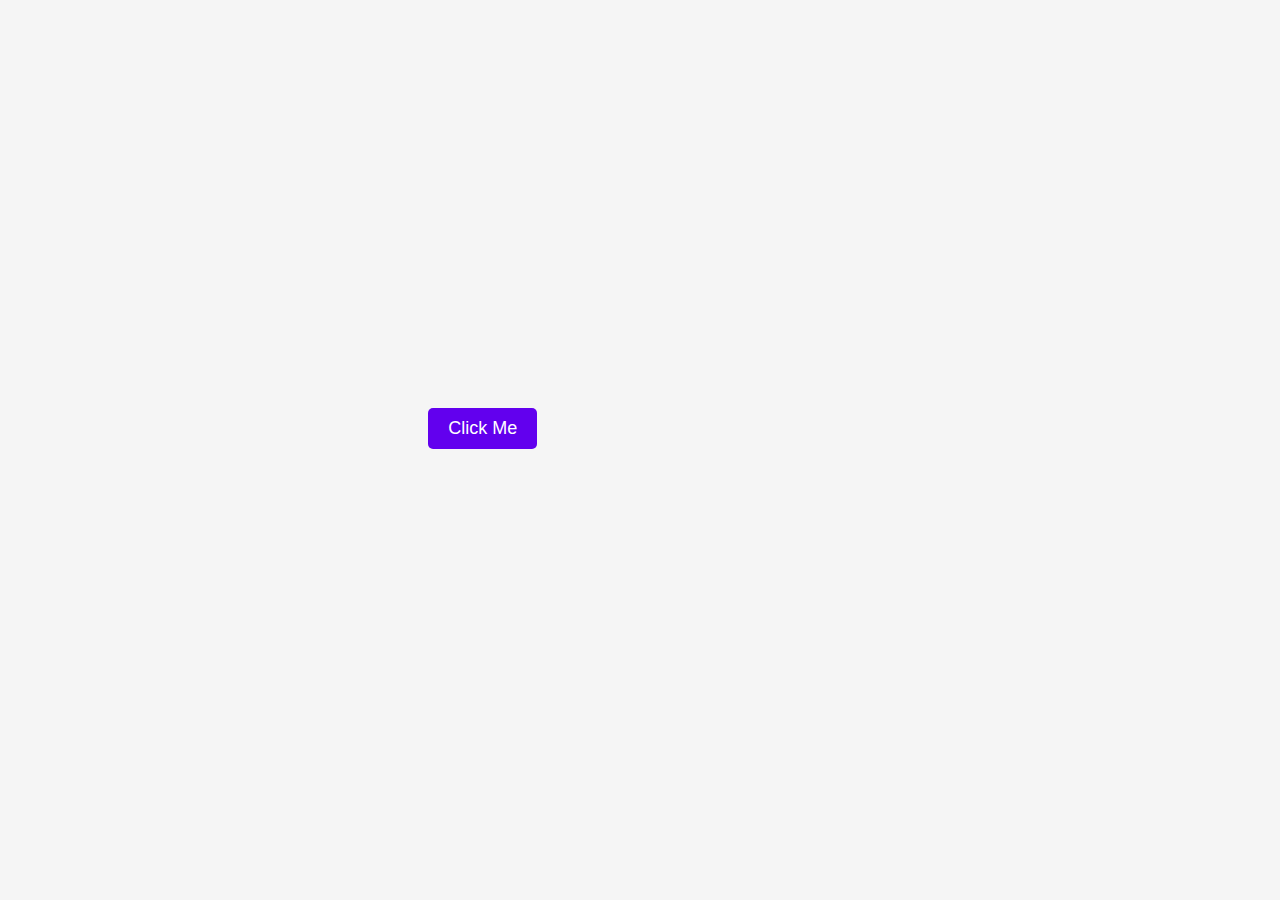
<file: index.html>
<!DOCTYPE html>
<html lang="en">
<head>
  <meta charset="UTF-8">
  <meta name="viewport" content="width=device-width, initial-scale=1.0">
  <title>Animated Message</title>
  <style>
    body {
      font-family: Arial, sans-serif;
      display: flex;
      justify-content: center;
      align-items: center;
      height: 100vh;
      margin: 0;
      background-color: #f5f5f5;
    }

    button {
      padding: 10px 20px;
      font-size: 18px;
      background-color: #6200EE;
      color: #fff;
      border: none;
      border-radius: 5px;
      cursor: pointer;
      transition: background-color 0.3s ease;
    }

    button:hover {
      background-color: #3700B3;
    }

    #message {
      font-size: 20px;
      color: #000;
      margin-top: 20px;
      opacity: 0;
      transition: opacity 1s ease-in-out;
    }
  </style>
</head>
<body>
  <div>
    <button onclick="showMessage()">Click Me</button>
    <div id="message">xx yom y2anu beleh nemna dghl ma hkna ot biz</div>
  </div>

  <script>
    function showMessage() {
      const message = document.getElementById('message');
      // Fade in
      message.style.opacity = 1;

      // Fade out after 3 seconds
      setTimeout(() => {
        message.style.opacity = 0;
      }, 3000);
    }
  </script>
</body>
</html>
</file>
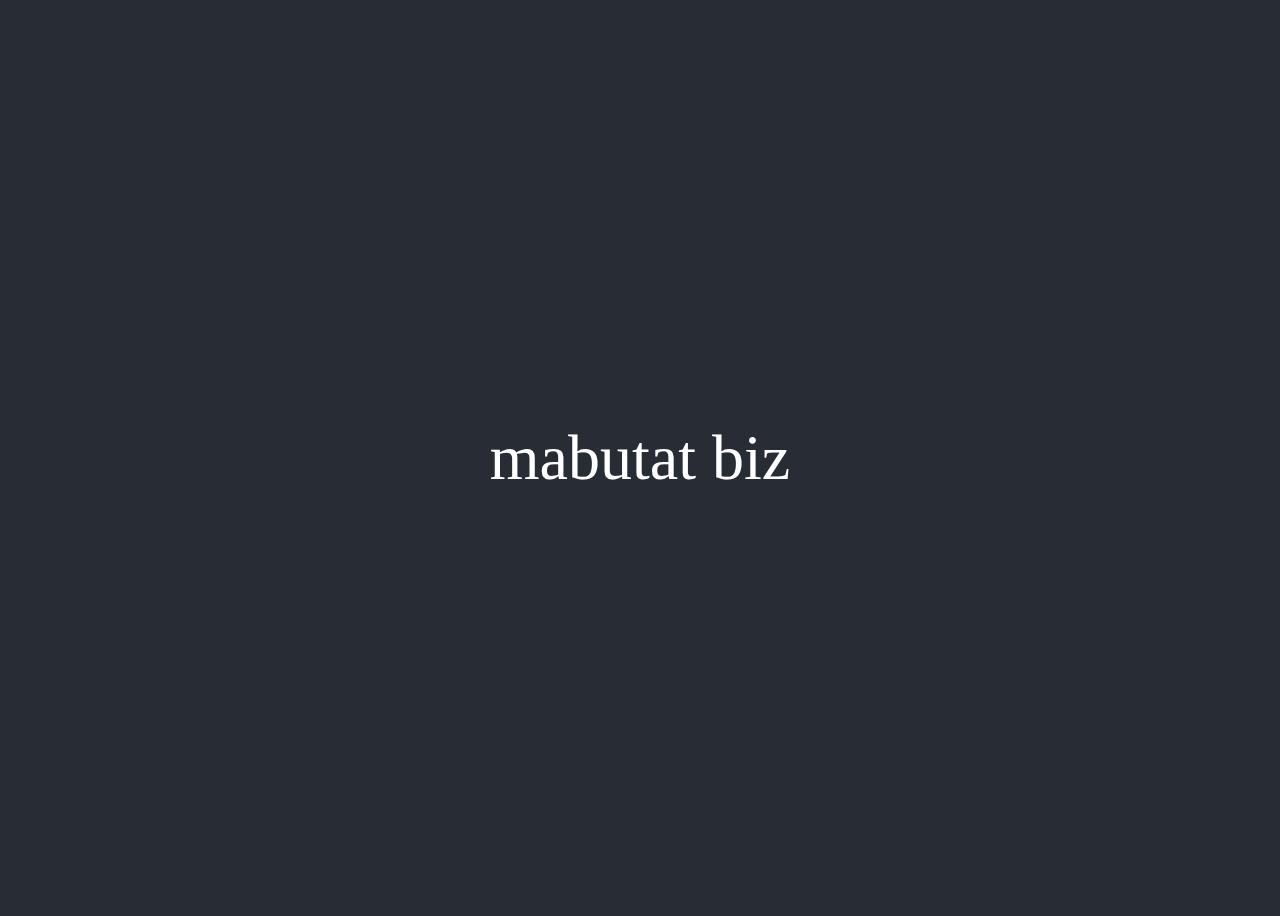
<file: animated-text.html>
<!DOCTYPE html>
<html lang="en">
<head>
    <meta charset="UTF-8">
    <meta name="viewport" content="width=device-width, initial-scale=1.0">
    <title>Animated Text</title>
    <style>
        body {
            display: flex;
            justify-content: center;
            align-items: center;
            height: 100vh;
            background-color: #282c34;
            color: white;
            font-size: 4em;
            overflow: hidden;
        }

        .animated-text {
            animation: fadeIn 2s infinite;
        }

        @keyframes fadeIn {
            0% { opacity: 0; transform: translateY(-20px); }
            50% { opacity: 1; transform: translateY(0); }
            100% { opacity: 0; transform: translateY(20px); }
        }
    </style>
</head>
<body>
    <div class="animated-text">mabutat biz</div>
</body>
</html>
</file>
